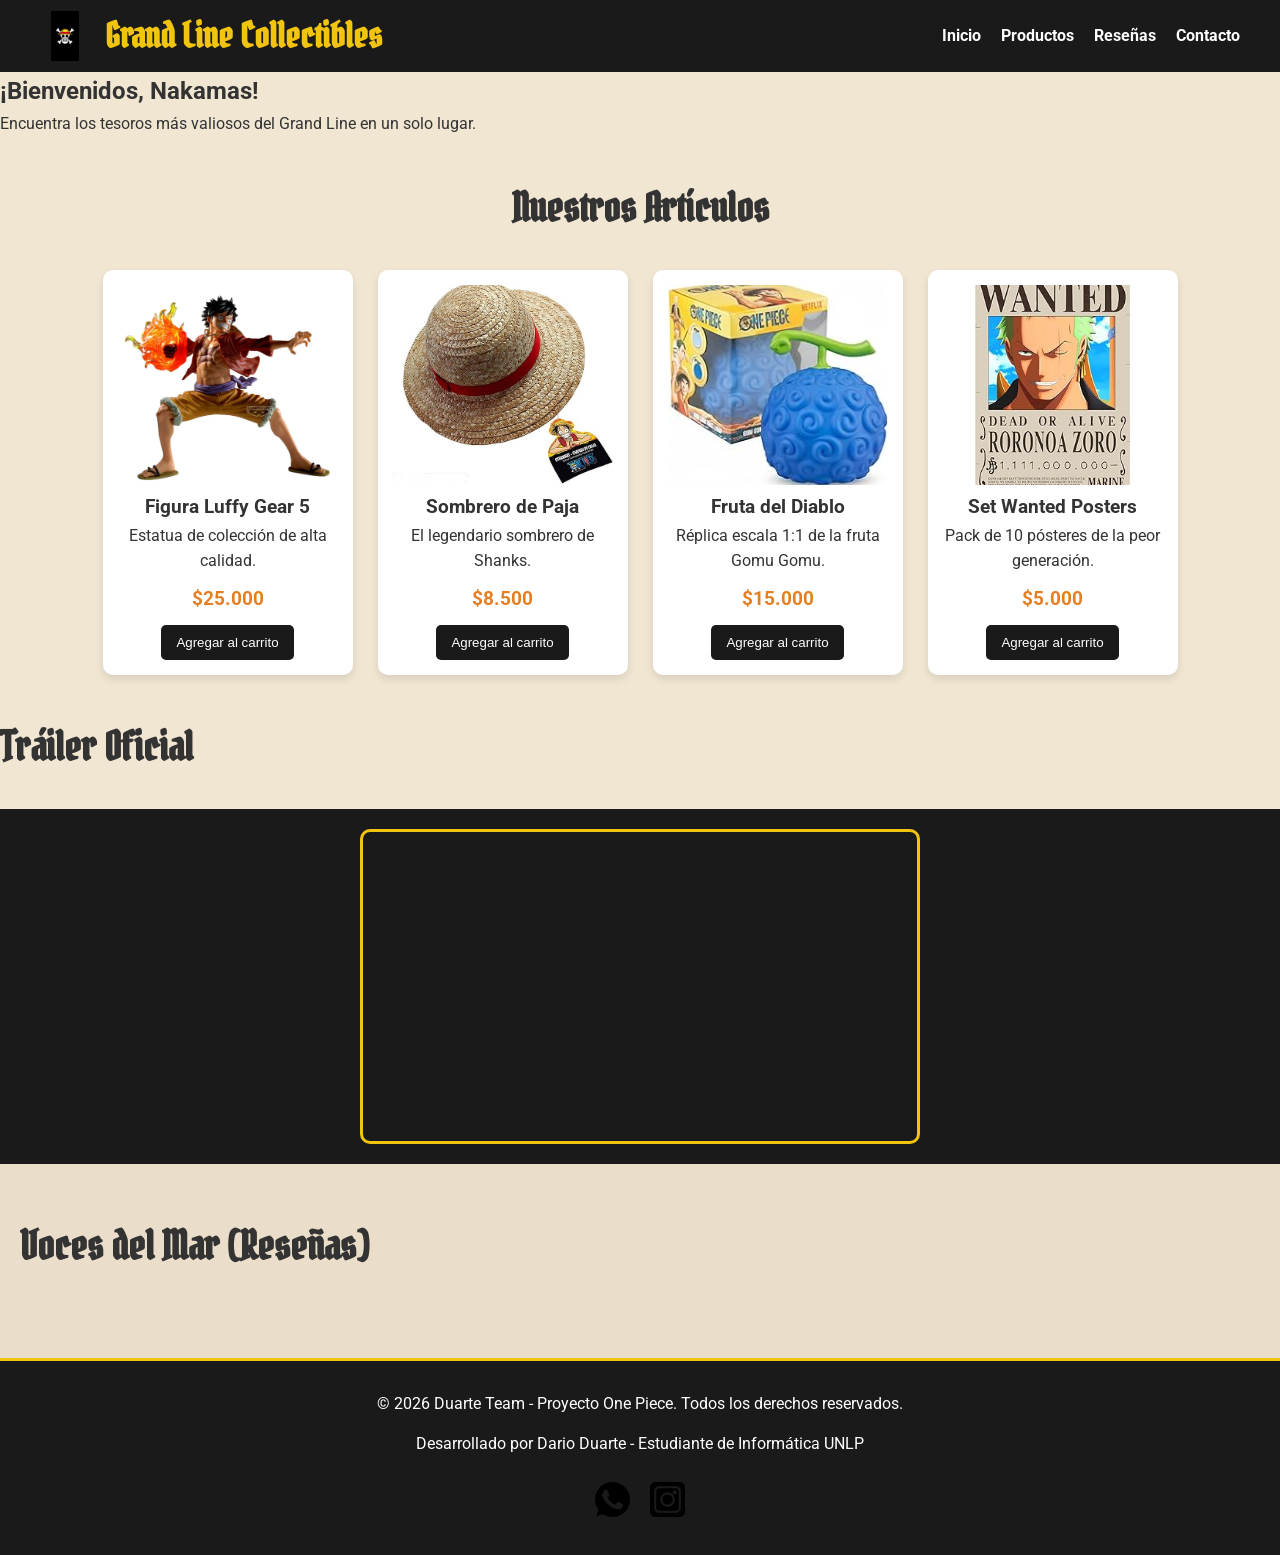
<file: index.html>
<!DOCTYPE html>
<html lang="es">

<head>
    <meta charset="UTF-8">
    <meta name="viewport" content="width=device-width, initial-scale=1.0">
    <title>Grand Line Collectibles | One Piece Shop</title>

    <!-- Vinculación al CSS Central (que a su vez importa los módulos) -->
    <link rel="stylesheet" href="css/styles.css">

    <!-- Google Fonts: Pirata One para títulos y Roboto para texto -->
    <link href="https://fonts.googleapis.com/css2?family=Pirata+One&family=Roboto:wght@400;700&display=swap"
        rel="stylesheet">
</head>

<body>

    <!-- REQUISITO 1: Header y Nav -->
    <header>
        <div class="header-container">
            <a href="index.html" class="logo-box">
                <img src="./img/logo_calaveraOnePiece.jpg" alt="Logo One Piece" class="logo-img">
            <h1>Grand Line Collectibles</h1>
            </a>
            <nav>
                <ul class="nav-list">
                    <li><a href="index.html">Inicio</a></li>
                    <li><a href="#productos">Productos</a></li>
                    <li><a href="#resenas">Reseñas</a></li>
                    <li><a href="pages/contacto.html">Contacto</a></li>
                </ul>
            </nav>
        </div>
    </header>

    <!-- REQUISITO 1: Main y Sections -->
    <main>

        <!-- Sección Hero (Presentación) -->
        <section id="inicio" class="hero">
            <div class="hero-content">
                <h2>¡Bienvenidos, Nakamas!</h2>
                <p>Encuentra los tesoros más valiosos del Grand Line en un solo lugar.</p>
            </div>
        </section>

        <!-- REQUISITO 4: Sección Productos (Usaremos Flexbox) -->
        <section id="productos" class="products-section">
            <h2 class="section-title">Nuestros Artículos</h2>
            <div class="products-container">
                <!-- Producto 1 -->
                <article class="product-card">
                    <img src="./img/luffi.webp" alt="Figura Luffy Gear 5">
                    <h3>Figura Luffy Gear 5</h3>
                    <p>Estatua de colección de alta calidad.</p>
                    <span class="price">$25.000</span>
                    <button class="btn-add">Agregar al carrito</button>
                </article>
            
                <!-- Producto 2 -->
                <article class="product-card">
                    <img src="img/sombrero.jpg" alt="Sombrero de Paja">
                    <h3>Sombrero de Paja</h3>
                    <p>El legendario sombrero de Shanks.</p>
                    <span class="price">$8.500</span>
                    <button class="btn-add">Agregar al carrito</button>
                </article>
            
                <!-- Producto 3 -->
                <article class="product-card">
                    <img src="./img/fruta.jpg" alt="Gomu Gomu no Mi">
                    <h3>Fruta del Diablo</h3>
                    <p>Réplica escala 1:1 de la fruta Gomu Gomu.</p>
                    <span class="price">$15.000</span>
                    <button class="btn-add">Agregar al carrito</button>
                </article>
            
                <!-- Producto 4 -->
                <article class="product-card">
                    <img src="./img/posters.jpg" alt="Wanted Posters">
                    <h3>Set Wanted Posters</h3>
                    <p>Pack de 10 pósteres de la peor generación.</p>
                    <span class="price">$5.000</span>
                    <button class="btn-add">Agregar al carrito</button>
                </article>
            </div>
        </section>

        <!-- REQUISITO 5: Sección Multimedia -->
        <section id="multimedia" class="video-section">
            <h2 class="section-title">Tráiler Oficial</h2>
            <div class="video-container">
            <iframe src="https://www.youtube.com/embed/AYhIPAs8JTU" title="YouTube video player" width="560" height="315"
                frameborder="0" allow="accelerometer; autoplay; clipboard-write; encrypted-media; gyroscope; picture-in-picture"
                allowfullscreen>
            </iframe>
            </div>
        </section>

        <!-- REQUISITO 4: Sección Reseñas (Usaremos Grid) -->
        <section id="resenas" class="reviews-section">
            <h2 class="section-title">Voces del Mar (Reseñas)</h2>
            <div class="reviews-container">
                <!-- Aquí aplicaremos la lógica de Grid -->
            </div>
        </section>

    </main>

    <!-- REQUISITO 1: Footer -->
    <footer>
        <div class="footer-content">
            <p>&copy; 2026 Duarte Team - Proyecto One Piece. Todos los derechos reservados.</p>
            <p>Desarrollado por Dario Duarte - Estudiante de Informática UNLP</p>
    
            <!-- Contenedor de Redes Sociales -->
            <div class="social-links">
                <a href="#" class="social-icon">
                    <img src="./img/whatsapp.png" alt="WhatsApp">
                </a>
                <a href="#" class="social-icon">
                    <img src="./img/instagram.png" alt="Instagram">
                </a>
            </div>
        </div>
    </footer>
</body>

</html>
</file>
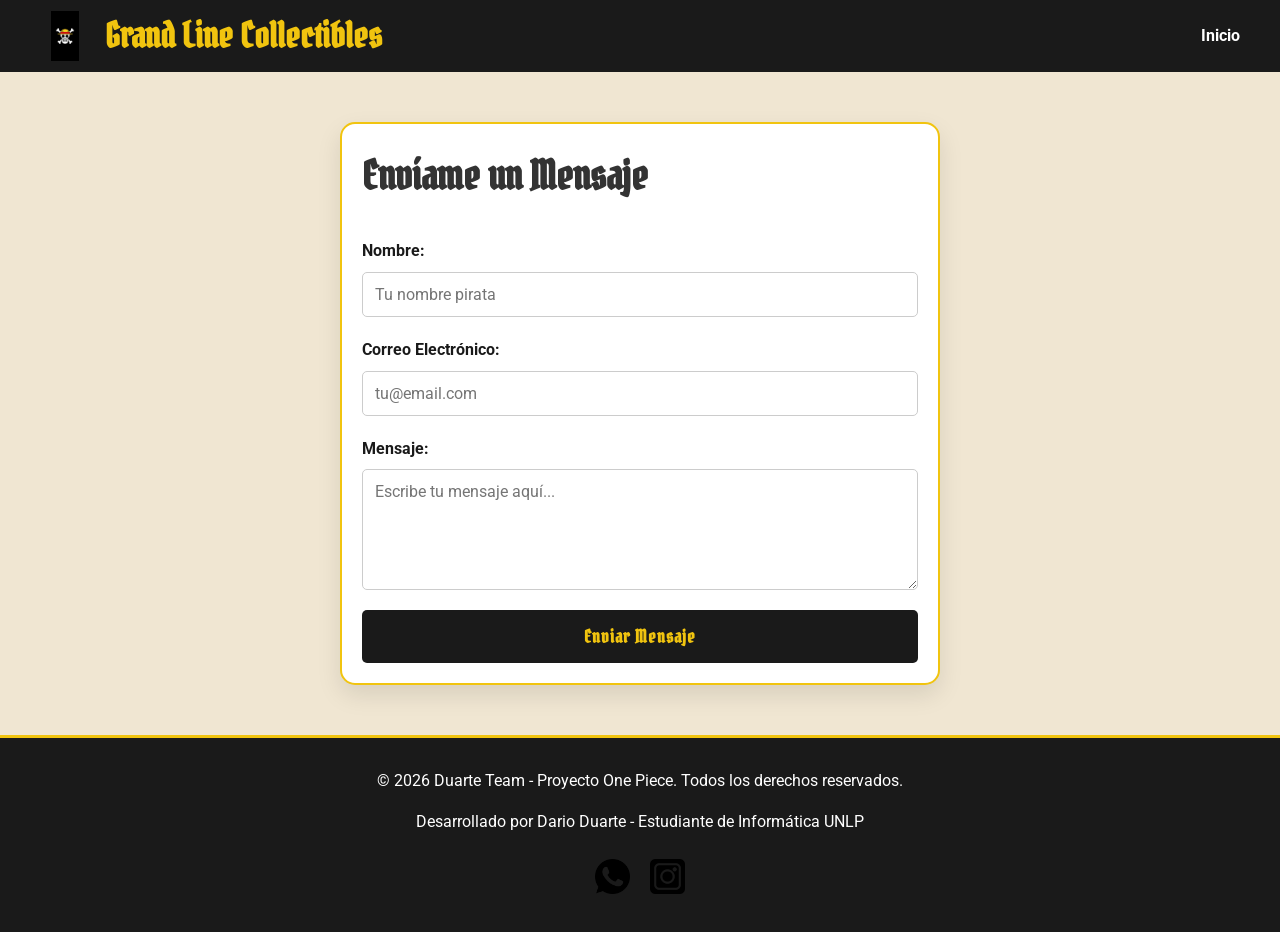
<file: pages/contacto.html>
<!DOCTYPE html>
<html lang="es">

<head>
    <meta charset="UTF-8">
    <meta name="viewport" content="width=device-width, initial-scale=1.0">
    <title>Contacto | Grand Line Collectibles</title>
    <!-- OJO: Aquí usamos ../ para salir de la carpeta 'pages' y entrar a 'css' -->
    <link rel="stylesheet" href="../css/styles.css">
    <link href="https://fonts.googleapis.com/css2?family=Pirata+One&family=Roboto:wght@400;700&display=swap"
        rel="stylesheet">
</head>

<body>

    <header>
        <div class="header-container">
            <a href="../index.html" class="logo-box">
                <img src="../img/logo_calaveraOnePiece.jpg" alt="Logo One Piece" class="logo-img">
            <h1>Grand Line Collectibles</h1>
            <nav>
                <ul class="nav-list">
                    <!-- Volvemos al index saliendo de la carpeta -->
                    <li><a href="../index.html">Inicio</a></li>
                </ul>
            </nav>
        </div>
    </header>

    <main class="contacto-main">
        <h2 class="section-title">Envíame un Mensaje</h2>

        <!-- Formulario con Formspree -->
        <form action="https://formspree.io/f/xgvydpor" method="POST" class="contacto-form">
            <div class="form-group">
                <label for="nombre">Nombre:</label>
                <input type="text" id="nombre" name="name" required placeholder="Tu nombre pirata">
            </div>

            <div class="form-group">
                <label for="email">Correo Electrónico:</label>
                <input type="email" id="email" name="email" required placeholder="tu@email.com">
            </div>

            <div class="form-group">
                <label for="mensaje">Mensaje:</label>
                <textarea id="mensaje" name="message" rows="5" required
                    placeholder="Escribe tu mensaje aquí..."></textarea>
            </div>

            <button type="submit" class="btn-submit">Enviar Mensaje</button>
        </form>
    </main>

    <footer>
        <div class="footer-content">
            <p>&copy; 2026 Duarte Team - Proyecto One Piece. Todos los derechos reservados.</p>
            <p>Desarrollado por Dario Duarte - Estudiante de Informática UNLP</p>
    
            <!-- Contenedor de Redes Sociales -->
            <div class="social-links">
                <a href="#" class="social-icon">
                    <img src="../img/whatsapp.png" alt="WhatsApp">
                </a>
                <a href="#" class="social-icon">
                    <img src="../img/instagram.png" alt="Instagram">
                </a>
            </div>
        </div>
    </footer>
</body>

</html>
</file>
<file: css/styles.css>
/* ARCHIVO CENTRAL: La jerarquía importa */

/* 1. Global siempre va primero (define el body y el reset) */
@import url('modules/global.css');

/* 2. Componentes estructurales (lo que está arriba en la web) */
@import url('modules/header.css');

/* 3. Componentes de contenido (el "relleno" de la página) */
@import url('modules/productos.css');
@import url('modules/resenas.css');

/* 4. Páginas específicas o módulos finales */
@import url('modules/contacto.css');

/* 5. Módulos especiales (como el video) */
@import url('modules/video.css');

/* 6. Footer siempre al final */
@import url('modules/footer.css');
</file>
